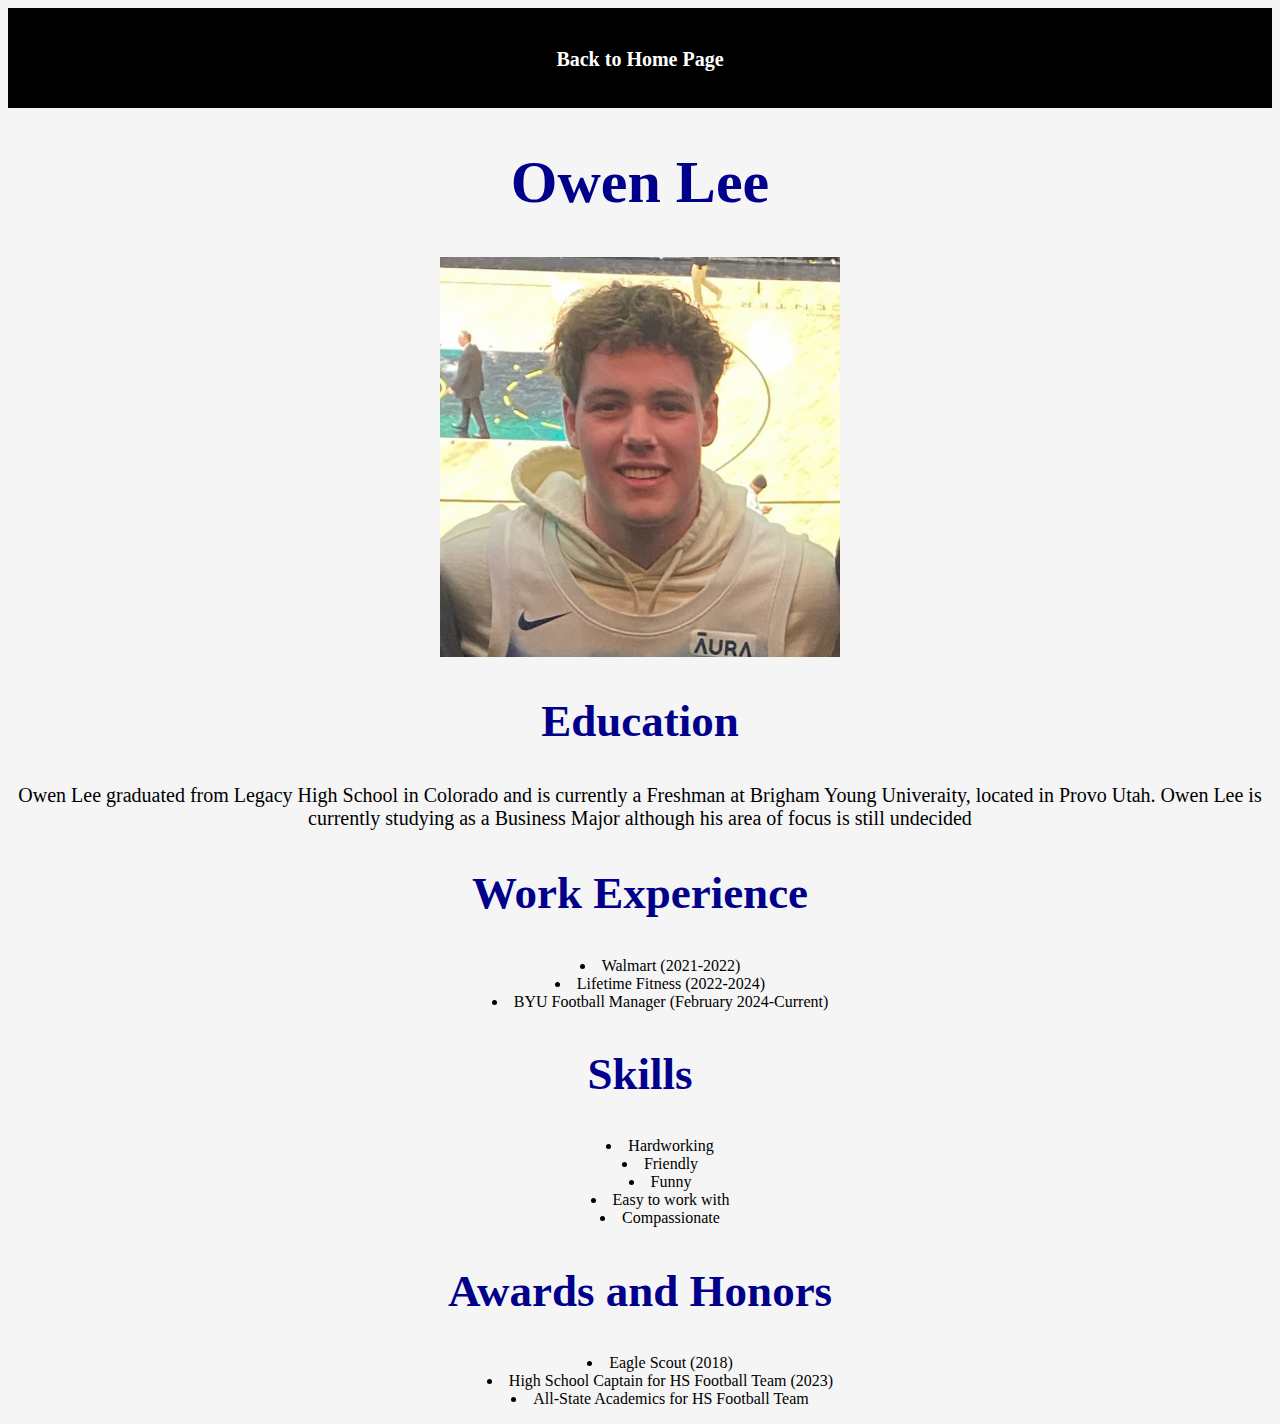
<file: Mypage.html>
<!DOCTYPE html>
<html lang="en">
<head>
    <meta charset="UTF-8">
    <meta name="viewport" content="width=device-width, initial-scale=1.0">
    <title>About the Author</title>
    <link rel="stylesheet" href="css/MyPageStyles.css">
</head>
<body>
<nav class="common header">
    <a href="index.html">Back to Home Page</a>
</nav>
    <h1>Owen Lee</h1>
    <img src="assets/img/Self.png" alt="Photo of Author">
    <div class="head2">
        <h2>Education</h2>
    </div>
    <div class="para">
        <p>Owen Lee graduated from Legacy High School in Colorado and is currently a Freshman at Brigham Young Univeraity, located in Provo Utah. Owen Lee is currently studying as a Business Major although his area of focus is still undecided</p>
    </div>
    
<div class="head2">
    <h2>Work Experience</h2>
</div>
   
    <div class="older">
        <ul>
            <li>Walmart (2021-2022)</li>
            <li>Lifetime Fitness (2022-2024)</li>
            <li>BYU Football Manager (February 2024-Current)</li>
        </ul>
    </div>
   
        
   <div class="head2">
    <h2>Skills</h2>
   </div>
    

    <div class="older">
        <ul>
            <li>Hardworking</li>
            <li>Friendly</li>
            <li>Funny</li>
            <li>Easy to work with</li>
            <li>Compassionate</li>
            </ul>
    </div>
  
        

<div class="head2">
    <h2>Awards and Honors</h2>
</div>
   
    <div class="older">
        <ul>
            <li>Eagle Scout (2018)</li>
            <li>High School Captain for HS Football Team (2023)</li>
            <li>All-State Academics for HS Football Team</li>
    
        </ul>
    </div>
    
    
</body>
</html>
</file>
<file: css/MyPageStyles.css>
h1{
    text-align: center;
    color:darkblue;
    font-size: 60px;
}
img{
    height: 400px;
    width: 400px;
    display: block;
    margin-left: auto;
    margin-right: auto;
}
.head2{
    text-align: center;
    color:darkblue;
    font-size: 30px;
}
.para{
    text-align: center;
    font-size: 20px;
    font-family:Cambria, Cochin, Georgia, Times, 'Times New Roman', serif

}
ul{
    list-style-position: inside;
    text-align: center;
    font-family:Cambria, Cochin, Georgia, Times, 'Times New Roman', serif
}
body{
    background-color:whitesmoke;
}
.common{
    text-align: center;
    color: azure;

}
.header{
    height: 100px;
    line-height: 100px;
    font-size: 25px;
    background-color:black;
}
nav a{
    padding: 18px;
    text-decoration: none;
    font-size: 20px;
    font-weight: bold;
    color:white;
}
.table{
    margin-left: auto;
    margin-right: auto;
}
</file>
